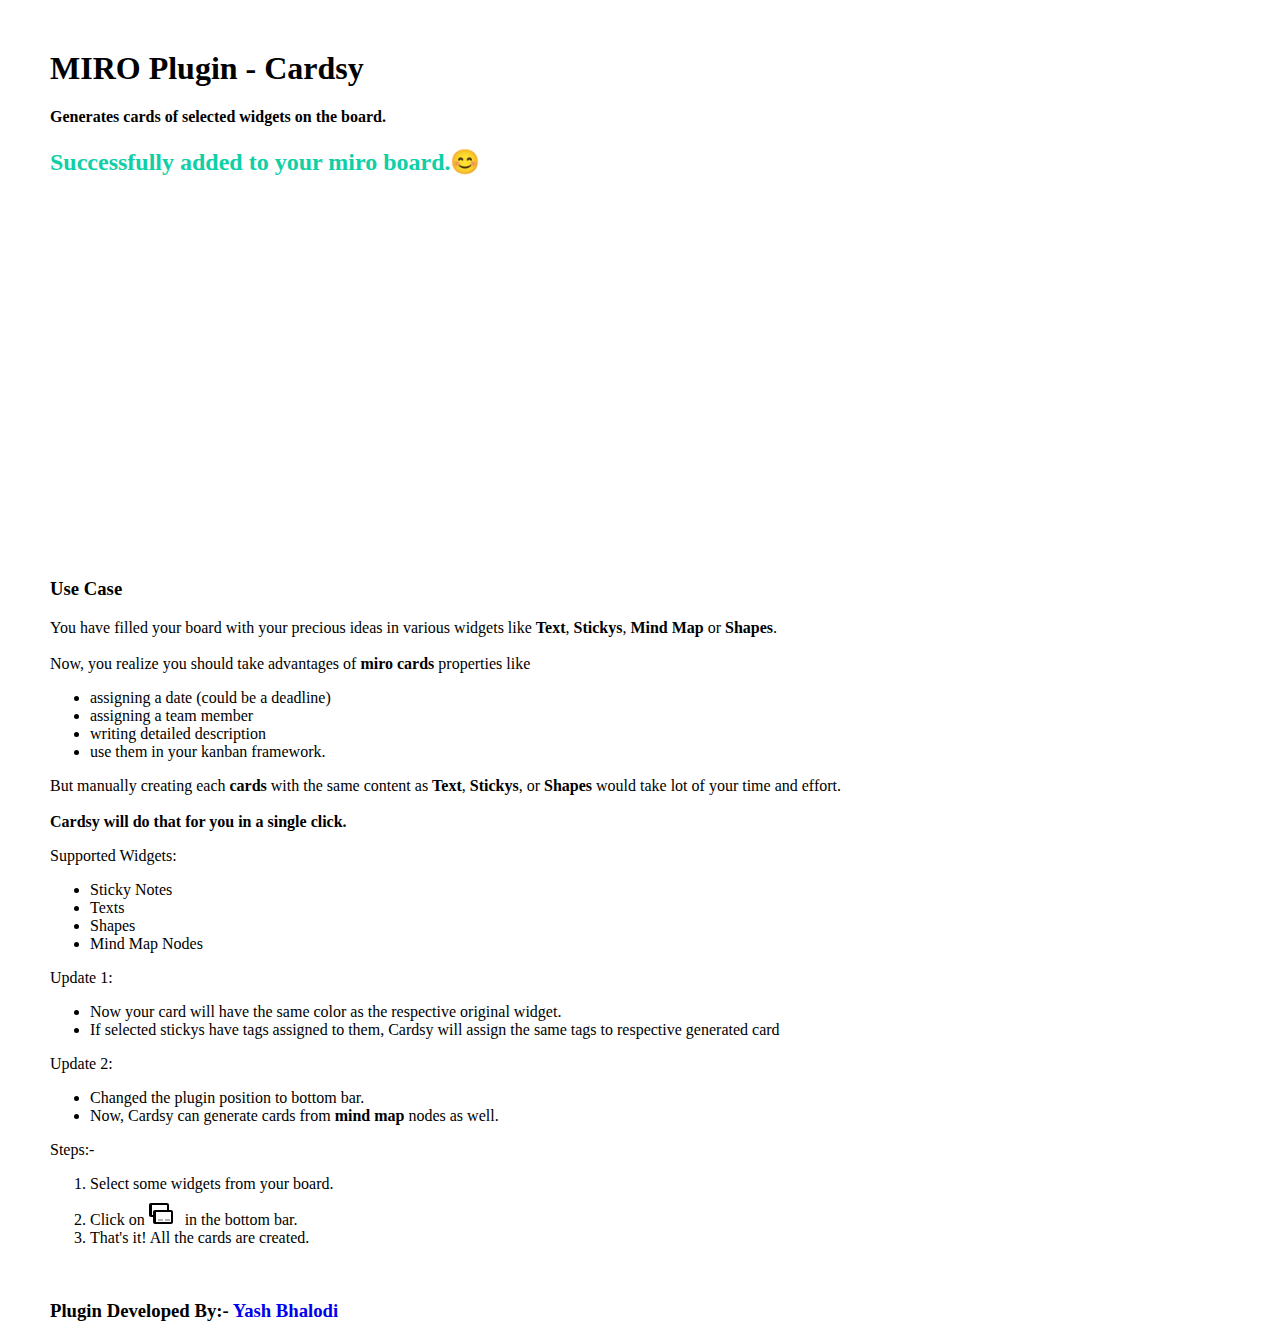
<file: index.html>
<!DOCTYPE html>
<html lang="en">

<head>
  <script type="text/javascript" src="https://miro.com/app/static/sdk.1.1.js"></script>
  <script type="text/javascript" src="main.js"></script>
  <link rel="stylesheet" type="text/css" href="https://miro.com/app/static/styles.1.0.css" />
</head>

<body style="margin-top: 50px;margin-left: 50px;margin-right: 50px;margin-bottom: 20px; font-size: medium;">
  <h1>MIRO Plugin - Cardsy</h1>
  <h4>Generates <strong>cards</strong> of selected widgets on the board.</h4>
  <h2 style="color: rgb(16, 207, 166);">Successfully added to your miro board.😊</h2>

  <iframe width="640" height="360" src="https://www.loom.com/embed/35aa98c6264b4bef9c3c999803ac1df4" frameborder="0"
    webkitallowfullscreen mozallowfullscreen allowfullscreen></iframe>

  <h3>Use Case</h3>

  <p>You have filled your board with your precious ideas in various widgets like <strong>Text</strong>,
    <strong>Stickys</strong>, <strong>Mind Map</strong> or <strong>Shapes</strong>.
    <br><br>
    Now, you realize you should take advantages of <strong>miro cards</strong> properties like
  <ul>
    <li>assigning a date (could be a deadline)</li>
    <li>assigning a team member</li>
    <li>writing detailed description</li>
    <li>use them in your kanban framework.</li>
  </ul>
  But manually creating each <strong>cards</strong> with the same content as <strong>Text</strong>,
  <strong>Stickys</strong>, or <strong>Shapes</strong> would take lot of your time and effort.
  <br><br>
  <strong>Cardsy will do that for you in a single click.</strong></p>
  <p>Supported Widgets:
  <ul>
    <li>Sticky Notes</li>
    <li>Texts</li>
    <li>Shapes</li>
    <li>Mind Map Nodes</li>
  </ul>
  </p>
  <p>Update 1:
  <ul>
    <li>Now your card will have the same color as the respective original widget.</li>
    <li>If selected stickys have tags assigned to them, Cardsy will assign the same tags to respective generated card
    </li>
  </ul>
  </p>

  <p>Update 2:
  <ul>
    <li>Changed the plugin position to bottom bar.</li>
    <li>Now, Cardsy can generate cards from <strong>mind map</strong> nodes as well.</li>
  </ul>
  </p>

  <p>Steps:-
  <ol>
    <li>Select some widgets from your board.</li>
    <li>
      Click on <svg height="32" viewBox="0 0 32 32" style="position:relative;top:0.5em">
        <rect x="1" y="3" rx="1" ry="1" width="18" height="12" fill-rule="evenodd" fill="#ffffff" stroke="currentColor"
          stroke-width="2" opacity="1.0" />
        <rect x="1" y="3" rx="0" ry="1" width="2" height="12" fill-rule="evenodd" fill="currentColor" opacity="1.0" />
        <rect x="5" y="10" rx="1" ry="1" width="18" height="12" fill-rule="evenodd" fill="#ffffff" stroke="currentColor"
          stroke-width="2" opacity="1.0" />
        <rect x="5" y="10" rx="0" ry="1" width="2" height="12" fill-rule="evenodd" fill="currentColor" opacity="1.0" />
        <rect x="9" y="18" rx="0.5" ry="0.5" width="5" height="2" fill-rule="evenodd" fill="currentColor"
          opacity="0.3" />
        <rect x="16" y="18" rx="0.5" ry="0.5" width="5" height="2" fill-rule="evenodd" fill="currentColor"
          opacity="0.3" /></svg> in the bottom bar.
    </li>
    <li>
      That's it! All the cards are created.
    </li>
  </ol>
  </p>
  <br>
  <h3>Plugin Developed By:- <a style="text-decoration:none" href="https://github.com/YashBhalodi/cardsy"
      class="miro-h3">Yash Bhalodi</a></h3>
</body>

</html>
</file>
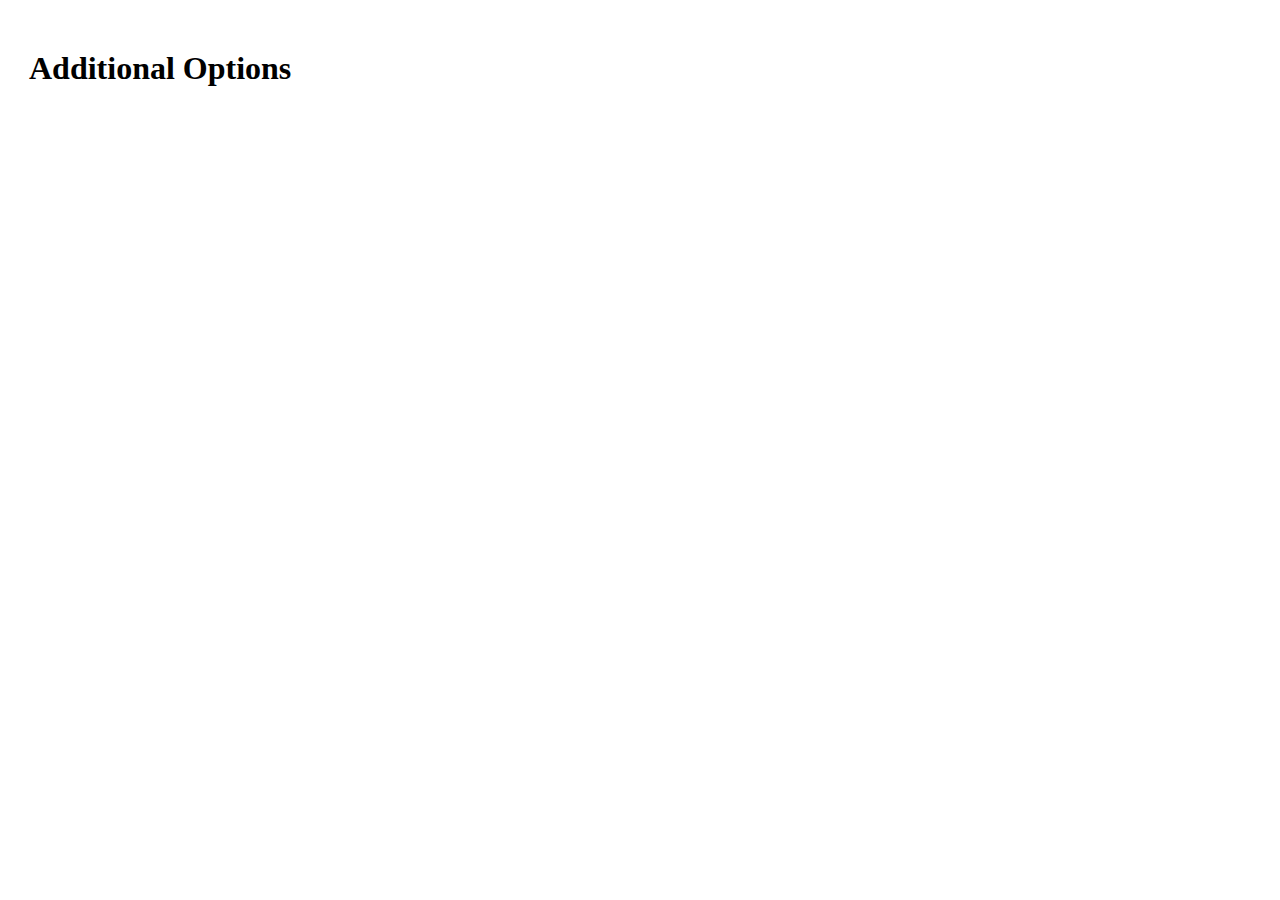
<file: dialogModal.html>
<!DOCTYPE html>
<html lang="en">

<head>
    <script type="text/javascript" src="https://miro.com/app/static/sdk.1.1.js"></script>
    <script type="text/javascript" src="main.js"></script>
    <link rel="stylesheet" type="text/css" href="https://miro.com/app/static/styles.1.0.css" />
    <link rel="stylesheet" type="text/css" href="modalStyle.css" />
</head>

<body class="roundedModal">
    <h1>Additional Options</h1>
</body>

</html>
</file>
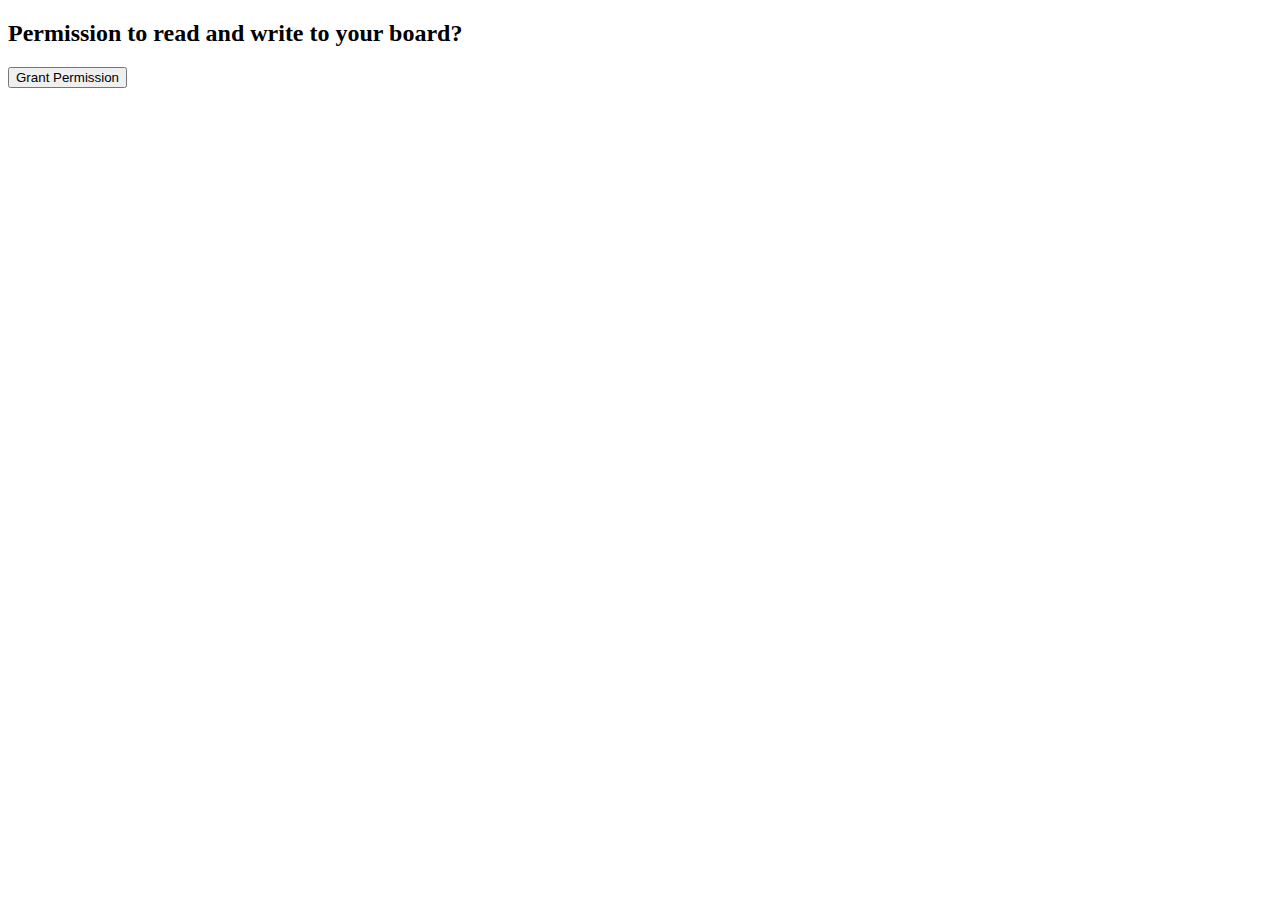
<file: not-authorised.html>
<!DOCTYPE html>
<html lang="en">
<head>
    <script type="text/javascript" src="https://miro.com/app/static/sdk.1.1.js"></script>
</head>
<body>
<h2>Permission to read and write to your board?</h2>
<button>Grant Permission</button>
<script>
	document.querySelector('button').addEventListener('click', function () {
		const authorizeOptions = {
			response_type: 'token',
			redirect_uri: 'http://' + window.location.host + '/plugins/cardsy/auth-success.html'
		}
		miro.authorize(authorizeOptions)
			.then(() => miro.getToken())
			.then((token) => {
				if (token) {
					miro.board.ui.closeModal('success')
				} else {
					console.log('Something went wrong')
				}
			})
	})
</script>
</body>
</html>
</file>
<file: modalStyle.css>
.roundedModal {
  border-radius: 30px;
  border: 1px solid transparent;
  padding: 20px;
}
</file>
